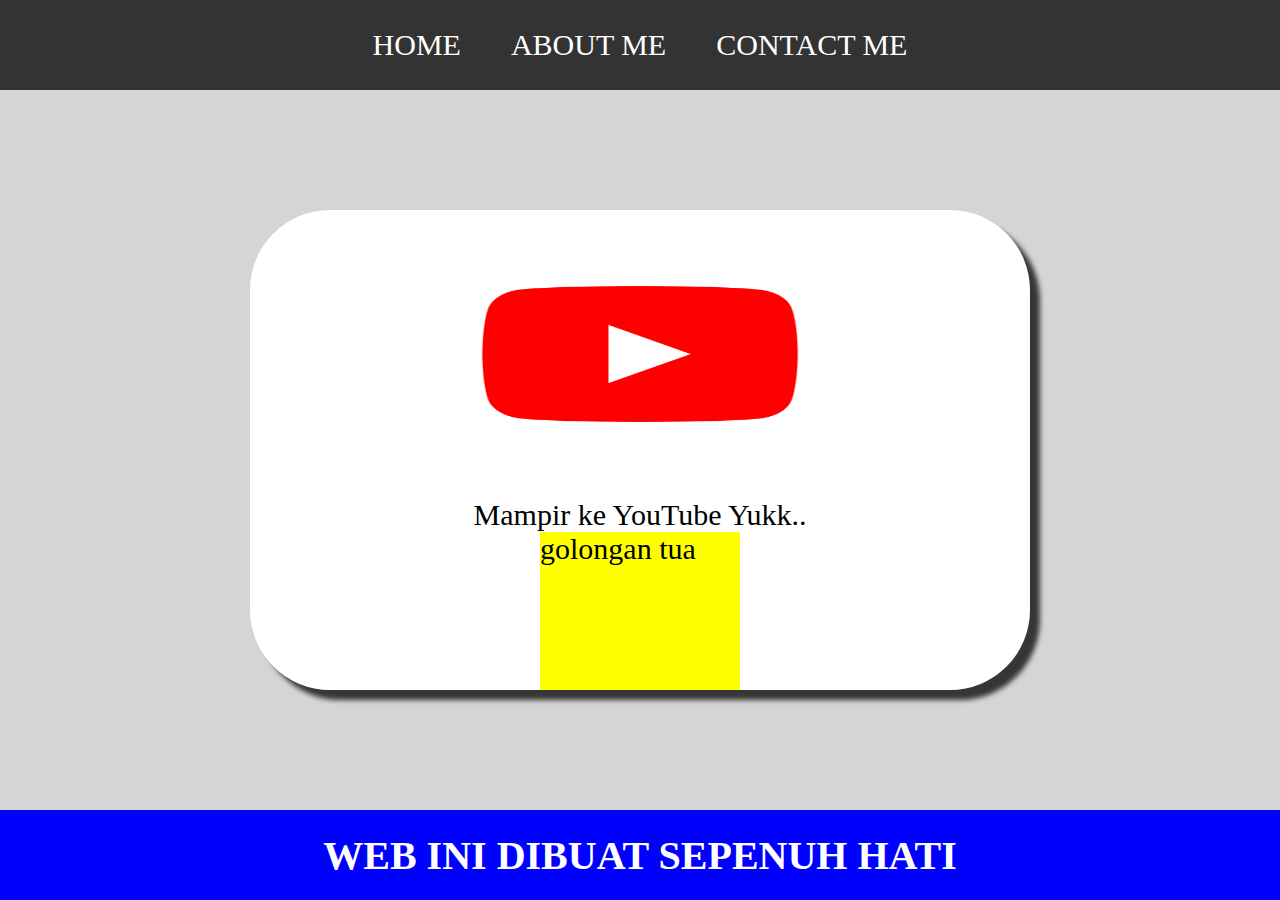
<file: index.html>
<html>
    <head>
        <title>WEB SAYA</title>
        <link rel="stylesheet" href="style.css" />
    </head>
    <body>
        <!-- NAVIGATION BAR -->
        <div class="container-navbar">
            <ul class="ul-navbar">
                <li class="li-navbar">
                    <a href="index.html" class="a-navbar">HOME</a>
                </li>
                <li class="li-navbar">
                    <a href="about.html" class="a-navbar">ABOUT ME</a>
                </li>
                <li class="li-navbar">
                    <a href="contact.html" class="a-navbar">CONTACT ME</a>
                </li>
            </ul>
        </div>
        <!-- NAVIGATION BAR END -->

        <!-- CONTEN 1 -->
        <div class="container-content">
            <a href="https://www.youtube.com" class="a-content">
                <img src="youtube-logo.png" class="img-content" />
                <p>Mampir ke YouTube Yukk..</p>
                <!-- DATA JS START -->
                <div id="biodata"></div>
                <!-- DATA JS END -->
            </a>
        </div>
        <!-- CONTENT 1 END -->

        <!-- FOOTER -->
        <div class="container-footer">
            <h1 class="h1-footer">WEB INI DIBUAT SEPENUH HATI</h1>
        </div>
        <!-- FOOTER END -->
        <script src="data.js" ></script>
    </body>
</html>
</file>
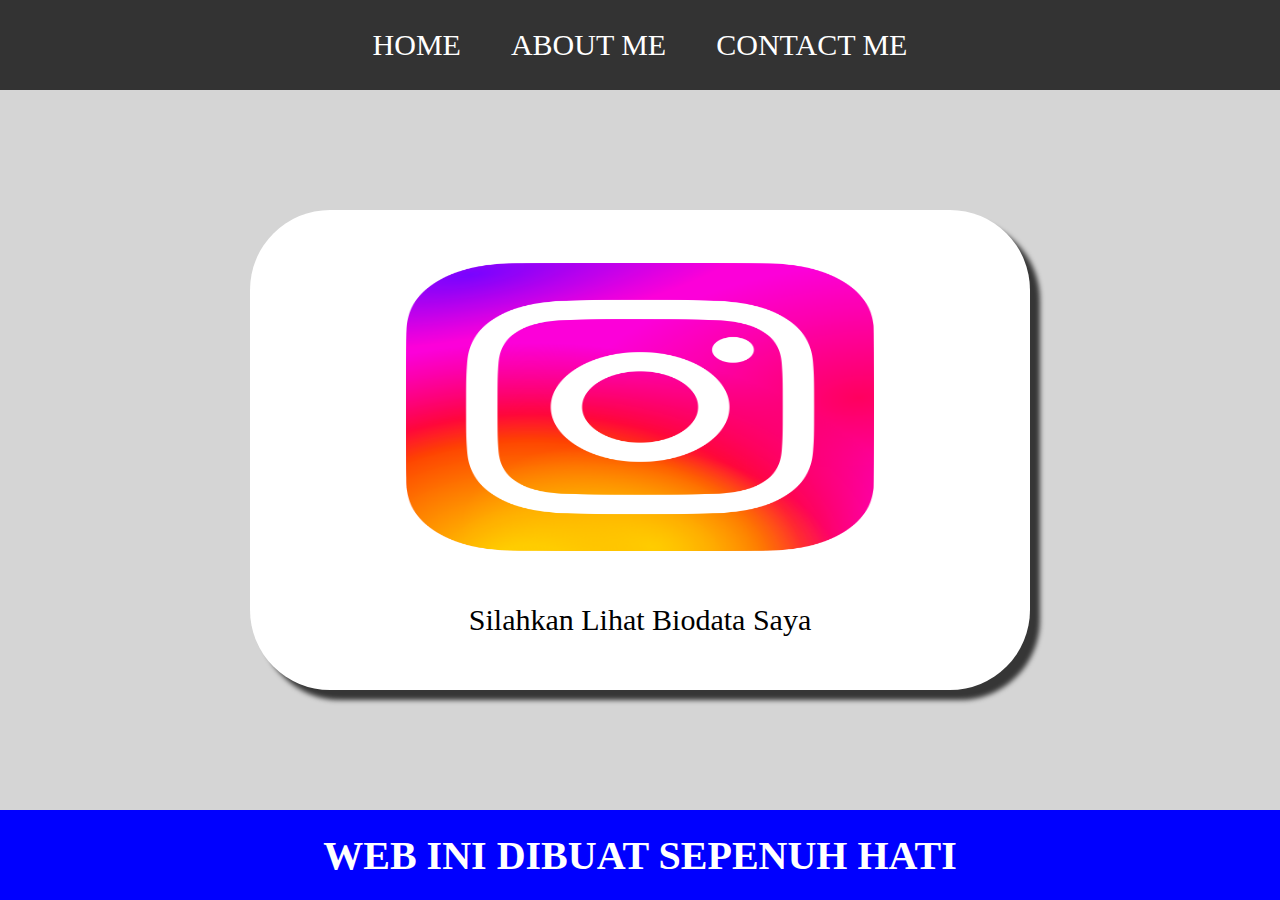
<file: about.html>
<html>
    <head>
        <title>TENTANG SAYA</title>
        <link rel="stylesheet" href="style.css" />
    </head>
    <body>
        <!-- NAVIGATION BAR -->
        <div class="container-navbar">
            <ul class="ul-navbar">
                <li class="li-navbar">
                    <a href="index.html" class="a-navbar">HOME</a>
                </li>
                <li class="li-navbar">
                    <a href="about.html" class="a-navbar">ABOUT ME</a>
                </li>
                <li class="li-navbar">
                    <a href="contact.html" class="a-navbar">CONTACT ME</a>
                </li>
            </ul>
        </div>
        <!-- NAVIGATION BAR END -->

        <!-- CONTEN 1 -->
        <div class="container-content">
            <a href="https://www.istagram.com/aripurnama_p" class="a-content">
                <img src="Instagram_logo_2022.svg.png" class="img-content" />
                <p>Silahkan Lihat Biodata Saya</p>
            </a>
        </div>
        <!-- CONTENT 1 END -->

        <!-- FOOTER -->
        <div class="container-footer">
            <h1 class="h1-footer">WEB INI DIBUAT SEPENUH HATI</h1>
        </div>
        <!-- FOOTER END -->
    </body>
</html>
</file>
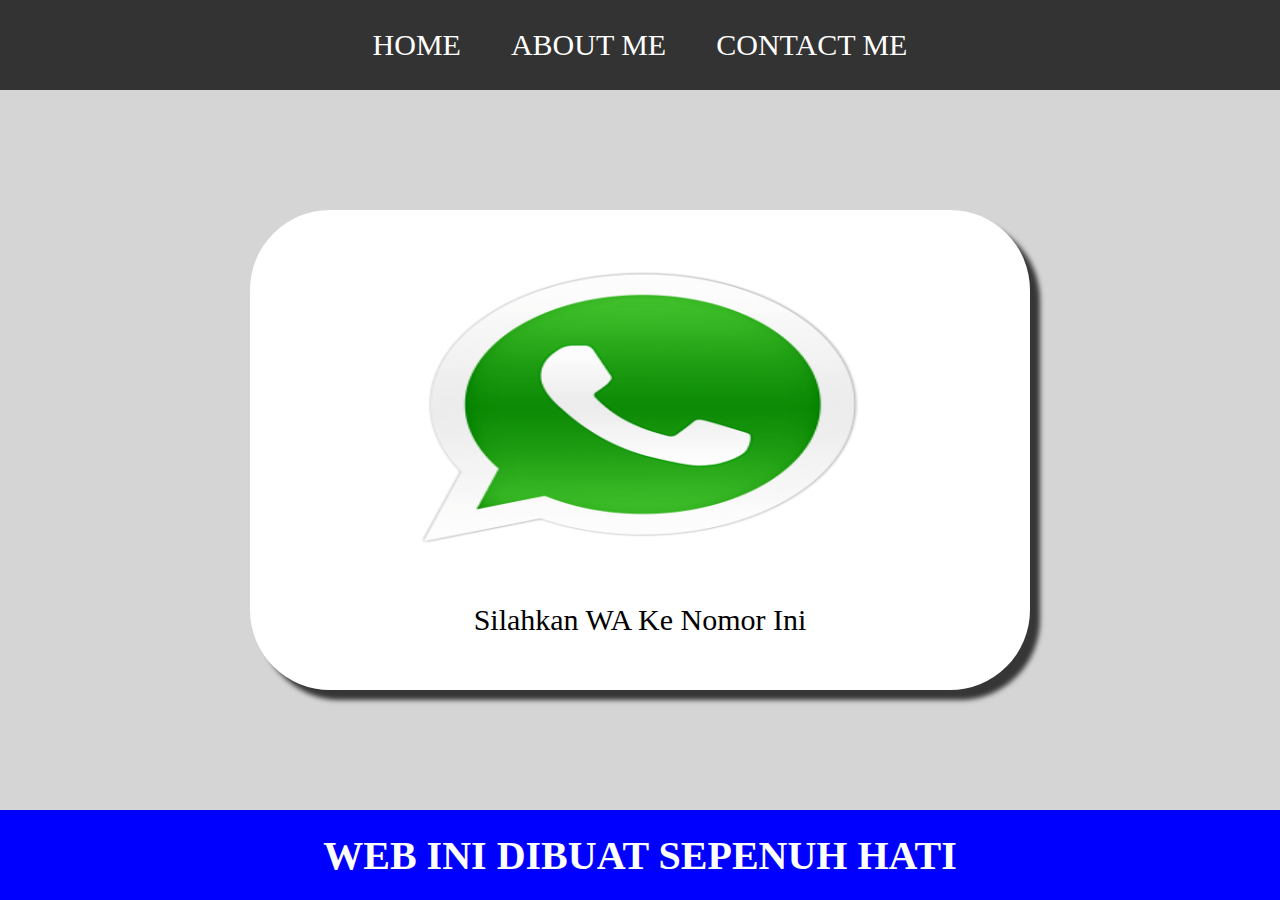
<file: contact.html>
<html>
    <head>
        <title>CONTACT SAYA</title>
        <link rel="stylesheet" href="style.css" />
    </head>
    <body>
        <!-- NAVIGATION BAR -->
        <div class="container-navbar">
            <ul class="ul-navbar">
                <li class="li-navbar">
                    <a href="index.html" class="a-navbar">HOME</a>
                </li>
                <li class="li-navbar">
                    <a href="about.html" class="a-navbar">ABOUT ME</a>
                </li>
                <li class="li-navbar">
                    <a href="contact.html" class="a-navbar">CONTACT ME</a>
                </li>
            </ul>
        </div>
        <!-- NAVIGATION BAR END -->

        <!-- CONTEN 1 -->
        <div class="container-content">
            <a href="https://web.whatsapp.com/087821286951" class="a-content">
                <img src="logo-wa-whatsapp-300x300.png" class="img-content" />
                <p>Silahkan WA Ke Nomor Ini</p>
            </a>
        </div>
        <!-- CONTENT 1 END -->

        <!-- FOOTER -->
        <div class="container-footer">
            <h1 class="h1-footer">WEB INI DIBUAT SEPENUH HATI</h1>
        </div>
        <!-- FOOTER END -->
    </body>
</html>
</file>
<file: style.css>
*,
html{
    padding: 0;
    margin: 0;
}

body{
    
}

.container-navbar{
    background-color: #333;
    width: 100%;
    height: 10vh;
}

.ul-navbar{
    height: 10vh;
    display: flex;
    justify-content: center;
    align-items: center;
}

.li-navbar{
    color: white;
    list-style-type: none;
    padding: 20px;
    margin: 5px;
    font-size: 30px;
}

#biodata{
    background-color: yellow;
    width: 200px;
    height: 200px;
}

.li-navbar:hover{
    background-color: rgba(15, 114, 243, 0.385);
    transition: .2s ease-in-out;
    transition-delay: .2s;
    border-radius: 8px;
}
.a-navbar{
    color: white;
    text-decoration: none;
}

.container-content{
    height: 80vh;
    background-color: rgba(211, 211, 211, 0.963);
    display: flex;
    justify-content: center;
    align-items: center;
}

.img-content{
    height: 60%;
    width: 60%;
}

.a-content{
    width: 780px;
    height: 480px;
    text-decoration: none;
    color: black;
    font-size: 30px;
    background-color: rgb(255, 255, 255);
    display: flex;
    justify-content: space-evenly;
    flex-direction: column;
    align-items: center;
    border-radius: 80px;
    box-shadow: 10px 10px 5px 0px rgba(0,0,0,0.75);
-webkit-box-shadow: 10px 10px 5px 0px rgba(0,0,0,0.75);
-moz-box-shadow: 10px 10px 5px 0px rgba(0,0,0,0.75);

}

.container-footer{
    height: 10vh;
    background-color: blue;
    display: flex;
    justify-content: center;
    align-items: center;
}

.h1-footer{
    font-size: 40px;
    color: white;
}
</file>
